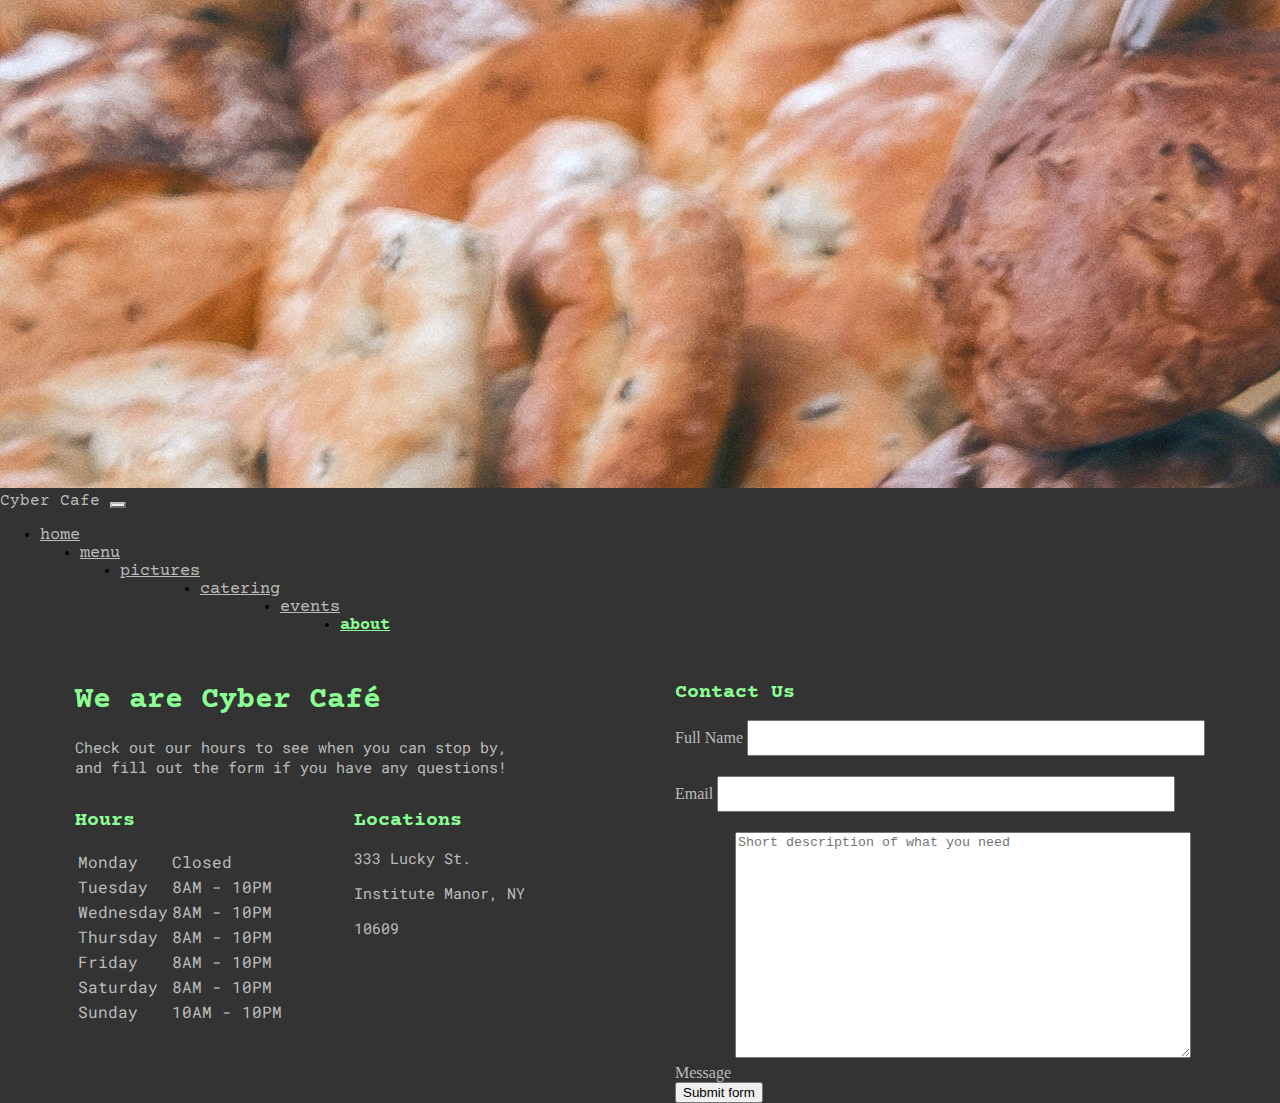
<file: about.html>
<!DOCTYPE html>

<html lang="en">

<head>
  <!-- Required meta tags -->
  <meta charset="utf-8">
  <meta name="viewport" content="width=device-width, initial-scale=1">

  <!-- Bootstrap CSS -->
  <link href="https://cdn.jsdelivr.net/npm/bootstrap@5.1.3/dist/css/bootstrap.min.css" rel="stylesheet"
    integrity="sha384-1BmE4kWBq78iYhFldvKuhfTAU6auU8tT94WrHftjDbrCEXSU1oBoqyl2QvZ6jIW3" crossorigin="anonymous">

  <!-- Custom css -->
  <link rel="stylesheet" href="./standard.css" type="text/css" />
  <link rel="stylesheet" href="./about.css" type="text/css" />

  <title>Cyber Cafe | About</title>
</head>

<body>

  <!-- header -->
  <div class="header">
    <!-- header -->
    <img src="./header.jpg" class="img-fluid" id="header-img" alt="display of bakery items" />
    <!-- nav bar -->
    <nav class="navbar navbar-expand-lg">
      <div class="container-fluid">
        <span class="navbar-brand mb-0 h1">Cyber Cafe</span>
        <button class="navbar-toggler" type="button" data-bs-toggle="collapse" data-bs-target="#navbarSupportedContent"
          aria-controls="navbarSupportedContent" aria-expanded="false" aria-label="Toggle navigation">
          <span class="navbar-toggler-icon"></span>
        </button>
        <div class="collapse navbar-collapse" id="navbarSupportedContent">
          <ul class="navbar-nav me-auto mb-2 mb-lg-0">
            <li class="nav-item">
              <a class="nav-link" href="./index.html">home</a>
            </li>
            <li class="nav-item">
              <a class="nav-link" href="./menu.html">menu</a>
            </li>
            <li class="nav-item">
              <a class="nav-link" href="./pictures.html">pictures</a>
            </li>
            <li class="nav-item">
              <a class="nav-link" href="./catering.html">catering</a>
            </li>
            <li class="nav-item">
              <a class="nav-link" href="./events.html">events</a>
            </li>
            <li class="nav-item">
              <a class="nav-link active" aria-current="page" href="./about.html">about</a>
            </li>
          </ul>
        </div>
      </div>
    </nav>
  </div>

  <!-- container -->
  <div class="container">
    <!-- description and form -->
    <div class="description-form">
      <!-- description -->
      <div class="description">
        <h1>We are Cyber Café</h1>
        <p>Check out our hours to see when you can stop by, and fill out the form if you have any questions!</p>
        <!-- hours and locations -->
        <div class="hours-locations">
          <div class="hours">
            <h2>Hours</h2>
            <table class="table table-borderless">
              <tbody>
                <tr>
                  <td>Monday</td>
                  <td>Closed</td>
                </tr>
                <tr>
                  <td>Tuesday</td>
                  <td>8AM - 10PM</td>
                </tr>
                <tr>
                  <td>Wednesday</td>
                  <td>8AM - 10PM</td>
                </tr>
                <tr>
                  <td>Thursday</td>
                  <td>8AM - 10PM</td>
                </tr>
                <tr>
                  <td>Friday</td>
                  <td>8AM - 10PM</td>
                </tr>
                <tr>
                  <td>Saturday</td>
                  <td>8AM - 10PM</td>
                </tr>
                <tr>
                  <td>Sunday</td>
                  <td>10AM - 10PM</td>
                </tr>
              </tbody>
            </table>
          </div>
          <div class="locations">
            <h2>Locations</h2>
            <p>333 Lucky St.</p>
            <p>Institute Manor, NY</p>
            <p>10609</p>
          </div>
        </div>
      </div>
      <!-- form -->
      <div class="form">
        <h2>Contact Us</h2>
        <form class="g-3">
          <div>
            <label for="nameInput" class="form-label">Full Name</label>
            <input type="text" class="form-control name" id="nameInput" required>
          </div>
          <div>
            <label for="emailInput" class="form-label">Email</label>
            <input type="email" class="form-control email" id="emailInput" required>
          </div>
          <div>
            <label for="messageInput" class="form-label">Message</label>
            <textarea class="form-control request" id="messageInput" placeholder="Short description of what you need"
              required></textarea>
          </div>
          <div>
            <button class="btn btn-primary" type="submit">Submit form</button>
          </div>
        </form>
      </div>
    </div>
  </div>

  <!-- Bootstrap Bundle with Popper -->
  <script src="https://cdn.jsdelivr.net/npm/bootstrap@5.1.3/dist/js/bootstrap.bundle.min.js"
    integrity="sha384-ka7Sk0Gln4gmtz2MlQnikT1wXgYsOg+OMhuP+IlRH9sENBO0LRn5q+8nbTov4+1p"
    crossorigin="anonymous"></script>

</body>

</html>
</file>
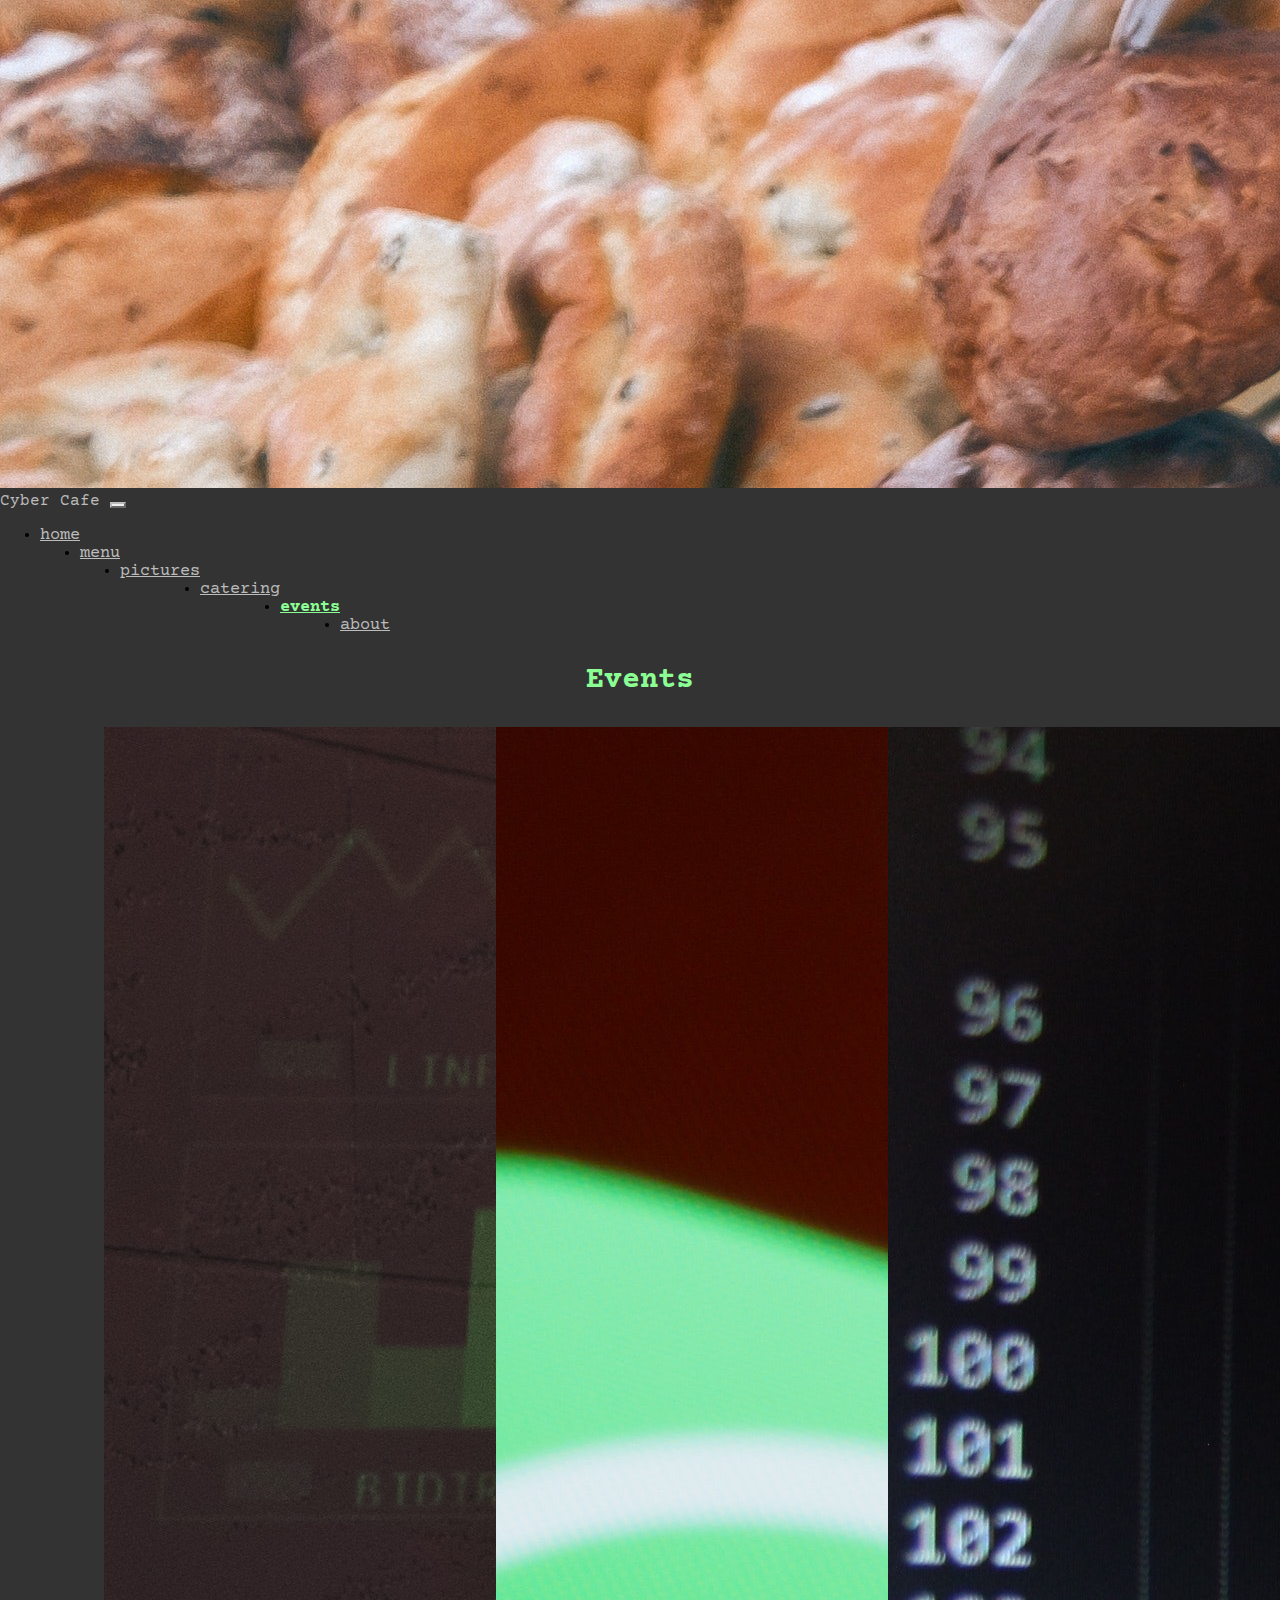
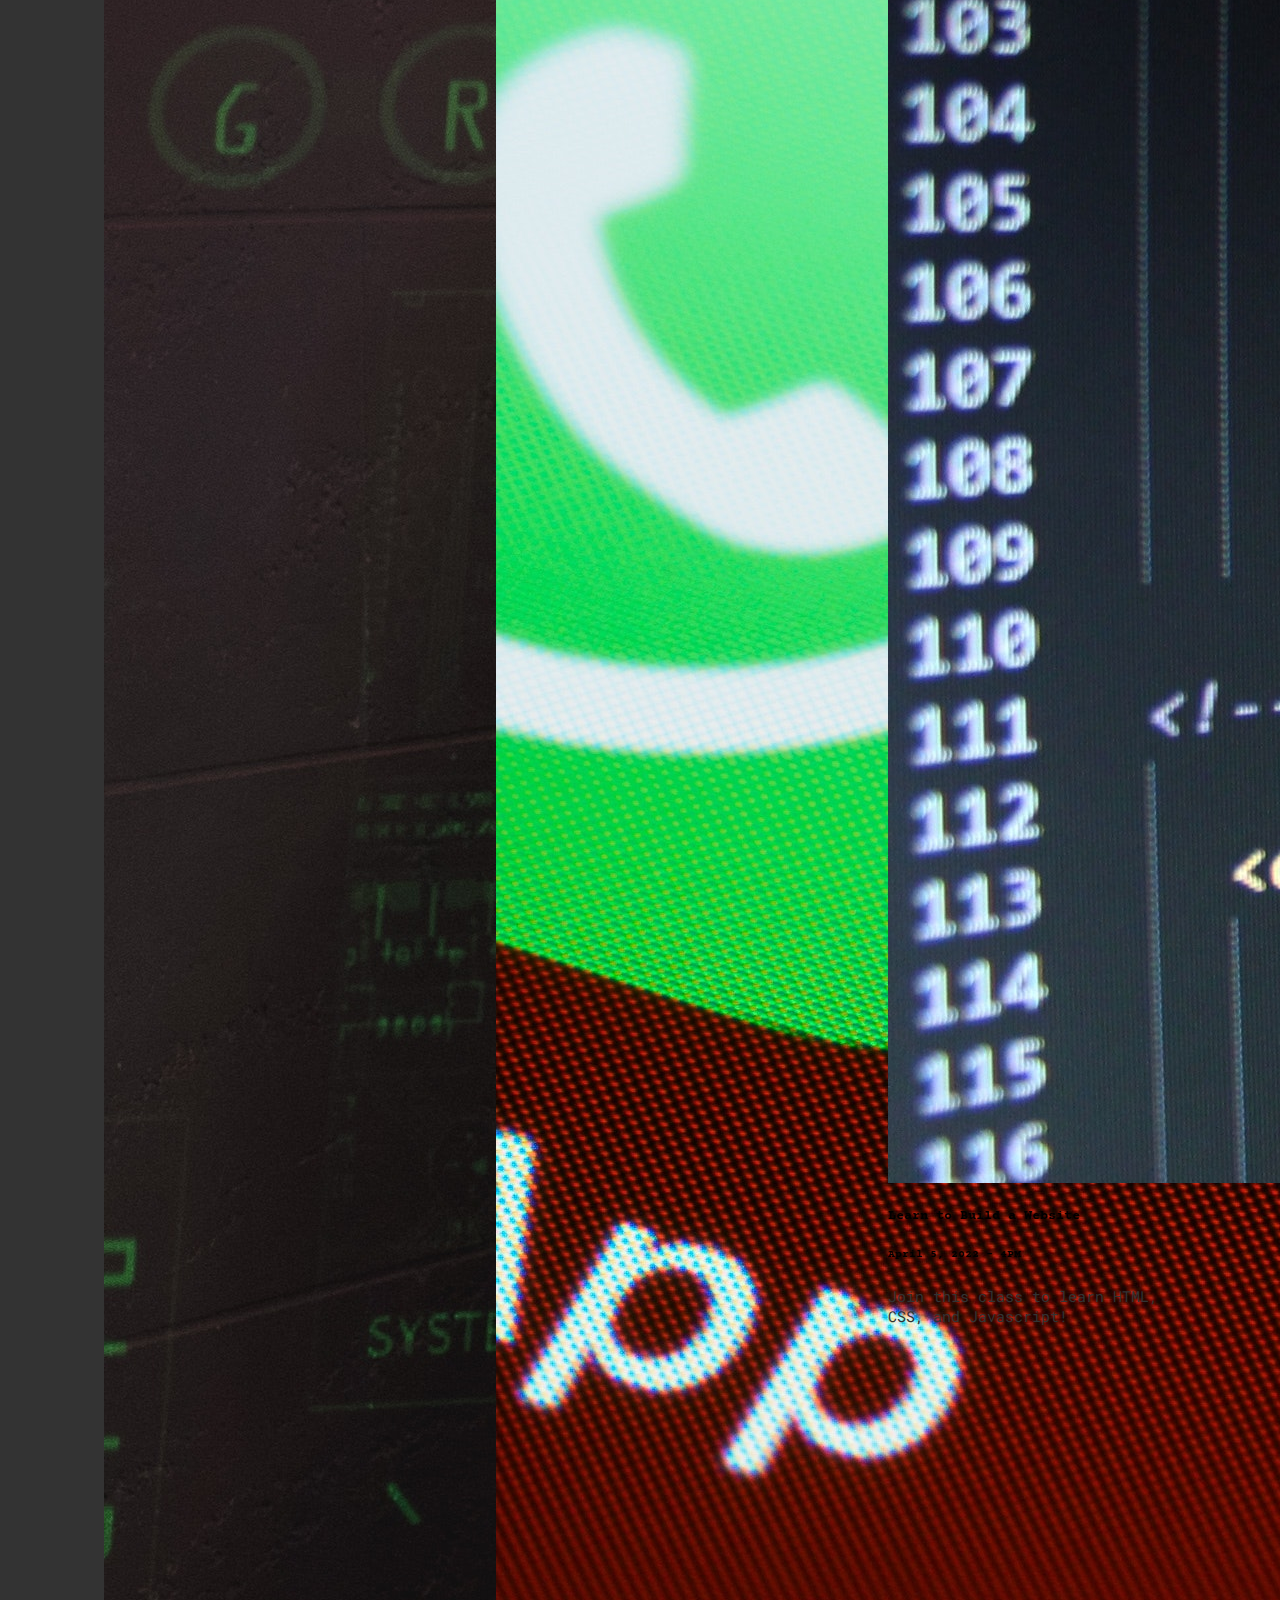
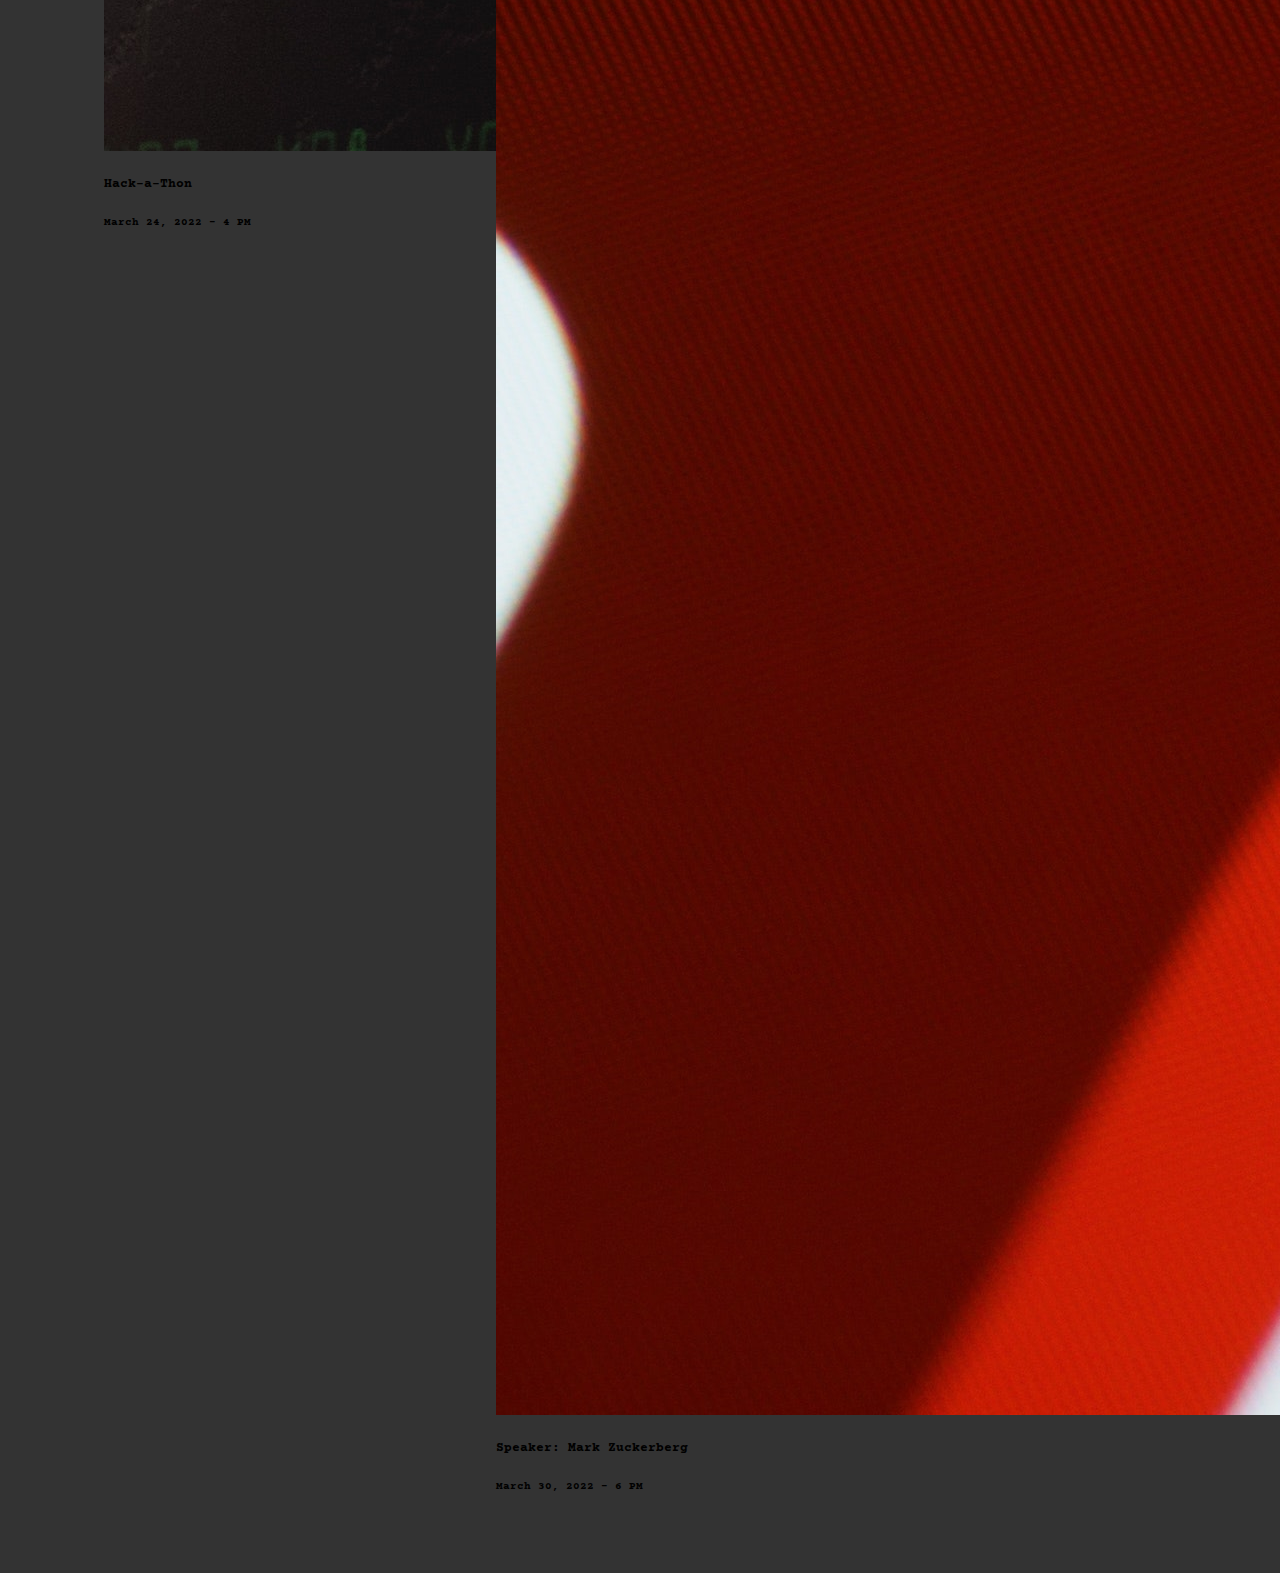
<file: events.html>
<!DOCTYPE html>

<html lang="en">

<head>
  <!-- Required meta tags -->
  <meta charset="utf-8">
  <meta name="viewport" content="width=device-width, initial-scale=1">

  <!-- Bootstrap CSS -->
  <link href="https://cdn.jsdelivr.net/npm/bootstrap@5.1.3/dist/css/bootstrap.min.css" rel="stylesheet"
    integrity="sha384-1BmE4kWBq78iYhFldvKuhfTAU6auU8tT94WrHftjDbrCEXSU1oBoqyl2QvZ6jIW3" crossorigin="anonymous">

  <!-- Custom css -->
  <link rel="stylesheet" href="./standard.css" type="text/css" />
  <link rel="stylesheet" href="./events.css" type="text/css" />

  <title>Cyber Cafe | Events</title>
</head>

<body>

  <!-- header -->
  <div class="header">
    <!-- header -->
    <img src="./header.jpg" class="img-fluid" id="header-img" alt="display of bakery items" />
    <!-- nav bar -->
    <nav class="navbar navbar-expand-lg">
      <div class="container-fluid">
        <span class="navbar-brand mb-0 h1">Cyber Cafe</span>
        <button class="navbar-toggler" type="button" data-bs-toggle="collapse" data-bs-target="#navbarSupportedContent"
          aria-controls="navbarSupportedContent" aria-expanded="false" aria-label="Toggle navigation">
          <span class="navbar-toggler-icon"></span>
        </button>
        <div class="collapse navbar-collapse" id="navbarSupportedContent">
          <ul class="navbar-nav me-auto mb-2 mb-lg-0">
            <li class="nav-item">
              <a class="nav-link" href="./index.html">home</a>
            </li>
            <li class="nav-item">
              <a class="nav-link" href="./menu.html">menu</a>
            </li>
            <li class="nav-item">
              <a class="nav-link" href="./pictures.html">pictures</a>
            </li>
            <li class="nav-item">
              <a class="nav-link" href="./catering.html">catering</a>
            </li>
            <li class="nav-item">
              <a class="nav-link active" aria-current="page" href="./events.html">events</a>
            </li>
            <li class="nav-item">
              <a class="nav-link" href="./about.html">about</a>
            </li>
          </ul>
        </div>
      </div>
    </nav>
  </div>

  <!-- container -->
  <div class="container">
    <!-- events container -->
    <h1>Events</h1>
      <div class="events">
        <!-- first event -->
        <div class="card" style="width: 18rem;">
          <img src="./event-1.jpg" class="card-img-top" alt="someone hacking">
          <div class="card-body">
            <h5 class="card-title">Hack-a-Thon</h5>
            <h6 class="card-subtitle mb-2 text-muted">March 24, 2022 - 4 PM</h6>
            <p class="card-text">Come with a team of 4 to see who will be the fastest to hack into the CIA vault!</p>
          </div>
        </div>
        <!-- second event -->
        <div class="card" style="width: 18rem;">
          <img src="./event-2.jpg" class="card-img-top" alt="someone hacking">
          <div class="card-body">
            <h5 class="card-title">Speaker: Mark Zuckerberg</h5>
            <h6 class="card-subtitle mb-2 text-muted">March 30, 2022 - 6 PM</h6>
            <p class="card-text">Learn more about the decision behind Facebook's move to Meta.</p>
          </div>
        </div>
        <!-- third event -->
        <div class="card" style="width: 18rem;">
          <img src="./event-3.jpg" class="card-img-top" alt="someone hacking">
          <div class="card-body">
            <h5 class="card-title">Learn to Build a Website</h5>
            <h6 class="card-subtitle mb-2 text-muted">April 5, 2022 - 4PM</h6>
            <p class="card-text">Join this class to learn HTML, CSS, and Javascript!</p>
          </div>
        </div>
      </div>
  </div>

  <!-- Bootstrap Bundle with Popper -->
  <script src="https://cdn.jsdelivr.net/npm/bootstrap@5.1.3/dist/js/bootstrap.bundle.min.js"
    integrity="sha384-ka7Sk0Gln4gmtz2MlQnikT1wXgYsOg+OMhuP+IlRH9sENBO0LRn5q+8nbTov4+1p"
    crossorigin="anonymous"></script>

</body>

</html>
</file>
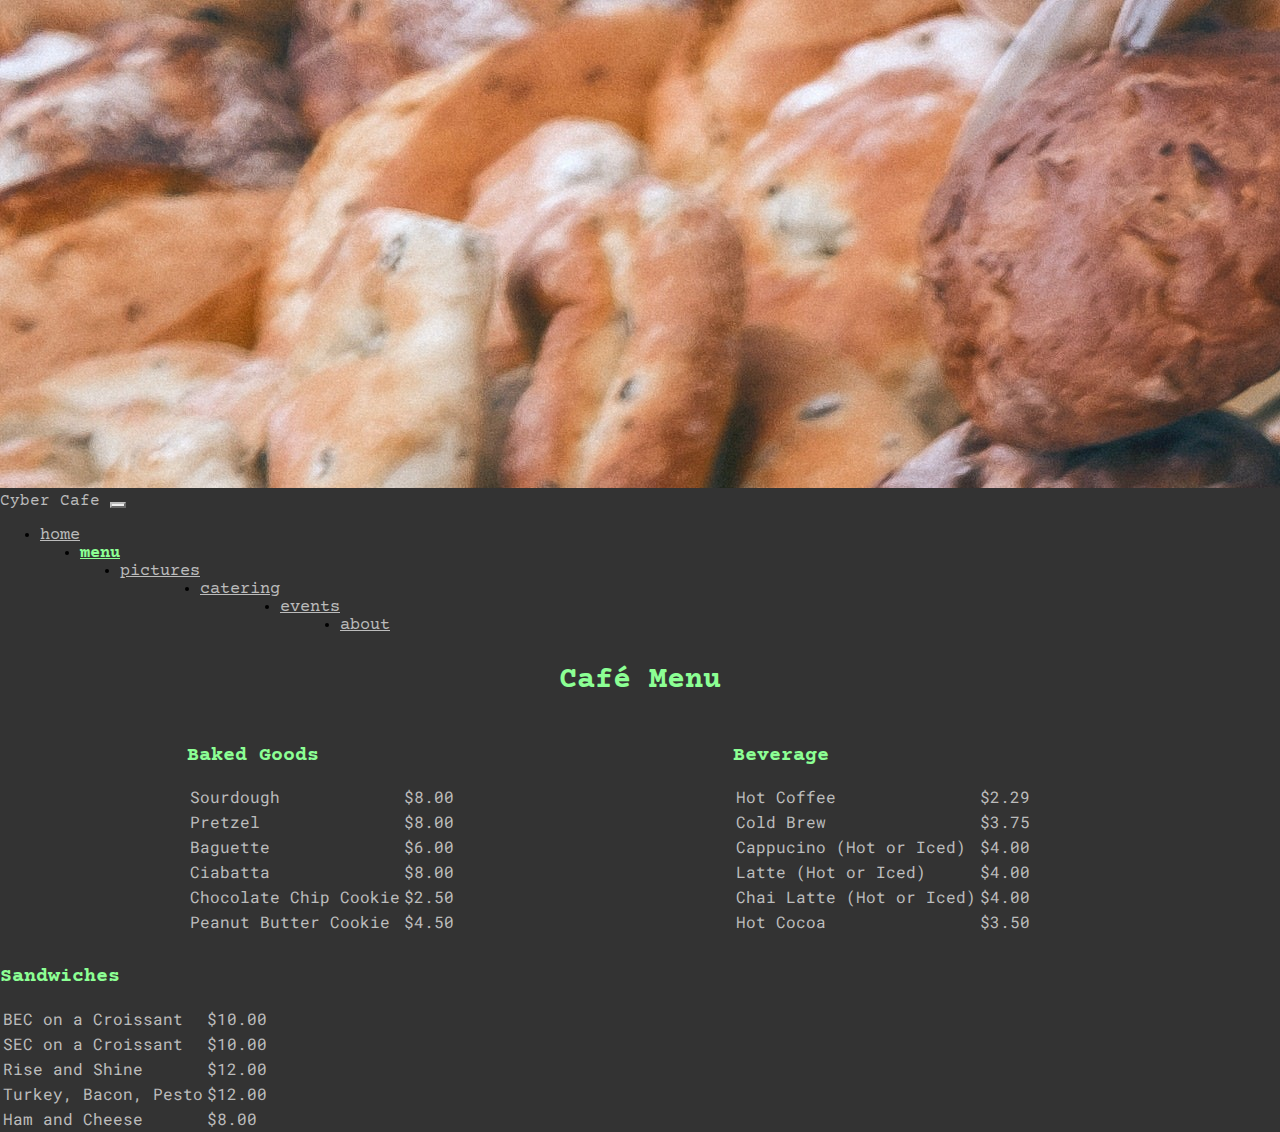
<file: menu.html>
<!DOCTYPE html>

<html lang="en">

<head>
  <!-- Required meta tags -->
  <meta charset="utf-8">
  <meta name="viewport" content="width=device-width, initial-scale=1">

  <!-- Bootstrap CSS -->
  <link href="https://cdn.jsdelivr.net/npm/bootstrap@5.1.3/dist/css/bootstrap.min.css" rel="stylesheet"
    integrity="sha384-1BmE4kWBq78iYhFldvKuhfTAU6auU8tT94WrHftjDbrCEXSU1oBoqyl2QvZ6jIW3" crossorigin="anonymous">

  <!-- Custom css -->
  <link rel="stylesheet" href="./standard.css" type="text/css" />
  <link rel="stylesheet" href="./menu.css" type="text/css" />

  <title>Cyber Cafe | Menu</title>
</head>

<body>

  <!-- header -->
  <div class="header">
    <!-- header -->
    <img src="./header.jpg" class="img-fluid" id="header-img" alt="display of bakery items" />
    <!-- nav bar -->
    <nav class="navbar navbar-expand-lg">
      <div class="container-fluid">
        <span class="navbar-brand mb-0 h1">Cyber Cafe</span>
        <button class="navbar-toggler" type="button" data-bs-toggle="collapse" data-bs-target="#navbarSupportedContent"
          aria-controls="navbarSupportedContent" aria-expanded="false" aria-label="Toggle navigation">
          <span class="navbar-toggler-icon"></span>
        </button>
        <div class="collapse navbar-collapse" id="navbarSupportedContent">
          <ul class="navbar-nav me-auto mb-2 mb-lg-0">
            <li class="nav-item">
              <a class="nav-link" href="./index.html">home</a>
            </li>
            <li class="nav-item">
              <a class="nav-link active" aria-current="page" href="./menu.html">menu</a>
            </li>
            <li class="nav-item">
              <a class="nav-link" href="./pictures.html">pictures</a>
            </li>
            <li class="nav-item">
              <a class="nav-link" href="./catering.html">catering</a>
            </li>
            <li class="nav-item">
              <a class="nav-link" href="./events.html">events</a>
            </li>
            <li class="nav-item">
              <a class="nav-link" href="./about.html">about</a>
            </li>
          </ul>
        </div>
      </div>
    </nav>
  </div>

  <!-- container -->
  <div class="container">
    <h1>Café Menu</h1>

    <!-- goods and beverages -->
    <div class="goods-beverages row">
      <!-- goods section -->
      <div class="goods col-md-6">
        <h2>Baked Goods</h2>
        <!-- good items -->
        <table class="table table-borderless">
          <tbody>
            <tr>
              <td>Sourdough</td>
              <td>$8.00</td>
            </tr>
            <tr>
              <td>Pretzel</td>
              <td>$8.00</td>
            </tr>
            <tr>
              <td>Baguette</td>
              <td>$6.00</td>
            </tr>
            <tr>
              <td>Ciabatta</td>
              <td>$8.00</td>
            </tr>
            <tr>
              <td>Chocolate Chip Cookie</td>
              <td>$2.50</td>
            </tr>
            <tr>
              <td>Peanut Butter Cookie</td>
              <td>$4.50</td>
            </tr>
          </tbody>
        </table>
      </div>
      <!-- beverage section -->
      <div class="beverage col-md-6">
        <h2>Beverage</h2>
        <!-- beverage items -->
        <table class="table table-borderless">
          <tbody>
            <tr>
              <td>Hot Coffee</td>
              <td>$2.29</td>
            </tr>
            <tr>
              <td>Cold Brew</td>
              <td>$3.75</td>
            </tr>
            <tr>
              <td>Cappucino (Hot or Iced)</td>
              <td>$4.00</td>
            </tr>
            <tr>
              <td>Latte (Hot or Iced)</td>
              <td>$4.00</td>
            </tr>
            <tr>
              <td>Chai Latte (Hot or Iced)</td>
              <td>$4.00</td>
            </tr>
            <tr>
              <td>Hot Cocoa</td>
              <td>$3.50</td>
            </tr>
          </tbody>
        </table>
      </div>
    </div>

    <!-- sandwiches section -->
    <div class="sandwiches">
      <h2>Sandwiches</h2>
      <!-- sandwich items -->
      <table class="table table-borderless">
        <tbody>
          <tr>
            <td>BEC on a Croissant</td>
            <td>$10.00</td>
          </tr>
          <tr>
            <td>SEC on a Croissant</td>
            <td>$10.00</td>
          </tr>
          <tr>
            <td>Rise and Shine</td>
            <td>$12.00</td>
          </tr>
          <tr>
            <td>Turkey, Bacon, Pesto</td>
            <td>$12.00</td>
          </tr>
          <tr>
            <td>Ham and Cheese</td>
            <td>$8.00</td>
          </tr>
        </tbody>
      </table>
    </div>

  </div>

  <!-- Bootstrap Bundle with Popper -->
  <script src="https://cdn.jsdelivr.net/npm/bootstrap@5.1.3/dist/js/bootstrap.bundle.min.js"
    integrity="sha384-ka7Sk0Gln4gmtz2MlQnikT1wXgYsOg+OMhuP+IlRH9sENBO0LRn5q+8nbTov4+1p"
    crossorigin="anonymous"></script>

</body>

</html>
</file>
<file: standard.css>
/* import fonts */
@import url('https://fonts.googleapis.com/css2?family=Courier+Prime:ital,wght@0,400;0,700;1,400;1,700&family=Roboto+Mono:ital@0;1&display=swap');

/* set css variables */
:root {
    --background: #333333;
    --header-color: #8CFF94;
    --paragraph-color: #BCBCBC;
    --header-1: 30px;
    --header-2: 20px;
    --paragraph: 15px;
    --header-font: 'Courier Prime', monospace;
    --paragraph-font: 'Roboto Mono', monospace;
  }

  body {
    margin: 0;
    background-color: var(--background);
  }

  h1 {
    font-family: var(--header-font);
    font-size: var(--header-1);
    color: var(--header-color);
  }

  h2 {
    font-family: var(--header-font);
    font-size: var(--header-2);
    color: var(--header-color);
  }

  p {
    font-family: var(--paragraph-font);
    font-size: var(--paragraph);
    color: var(--paragraph-color);
  }

  /* navigation bar styling */

  .navbar {
    font-family: var(--header-font);
  }

  span {
    color: var(--paragraph-color);
  }

  .nav-link {
    float: left;
    color: var(--paragraph-color);
    text-align: center;
    font-size: 17px;
    font-weight: 400;
  }

  .navbar-toggler {
    border-color: var(--paragraph-color);
  }

  .navbar-toggler:focus {
    box-shadow: none;
  }

  .navbar-toggler-icon {
    background-image: url("data:image/svg+xml,%3csvg xmlns='http://www.w3.org/2000/svg' viewBox='0 0 30 30'%3e%3cpath stroke='rgba%28255, 255, 255, 0.55%29' stroke-linecap='round' stroke-miterlimit='10' stroke-width='2' d='M4 7h22M4 15h22M4 23h22'/%3e%3c/svg%3e");
  }

  .nav-link:hover {
    color: var(--header-color);
    font-weight: 700;
    cursor: pointer;
  }

  a.active {
    color: var(--header-color);
    font-weight: 700;
  }
</file>
<file: about.css>
/* descripton and form */
.description-form {
    display: flex;
    flex-direction: row;
    justify-content: space-around;
    margin-top: 30px;
}

.description > p:nth-child(2) {
    width: 50vh;
}

/* hours and locations */
.hours-locations {
    display: flex;
    flex-direction: row;
    justify-content: space-between;
}

.table {
    color: #bcbcbc;
    font-family: 'Roboto Mono', monospace;
}

/* form */
label {
    color: #BCBCBC;
}

form {
    display: flex;
    flex-direction: column;
    align-items: flex-start;
}

.name,
.email {
    height: 30px;
    width: 50vh;
    margin-bottom: 20px;
}

.request {
    height: 220px;
    width: 50vh;
    margin-bottom: 20px;
}

@media (max-width: 800px) {
    .description-form {
        flex-direction: column;
    }

    .hours-locations {
        flex-direction: column;
    }

    form {
        margin-top: 20px;
    }

    .name,
    .email {
        height: 25%;
        width: 100%;
        margin-bottom: 20px;
    }

    .request {
        height: 20vh;
        width: 100%;
        margin-bottom: 20px;
    }
}
</file>
<file: events.css>
/* header */
h1 {
    margin-top: 30px;
    margin-bottom: 30px;
    text-align: center;
}

h5,
h6 {
    font-family: 'Courier Prime', monospace;
}

p {
    font-family: 'Roboto Mono', monospace;
    color: #333333;
}

/* events container */
.events {
    display: flex;
    flex-direction: row;
    justify-content: space-evenly;
}

@media (max-width: 800px) {
    .events {
        flex-direction: column;
    }
    
    .card {
        margin-bottom: 20px;
    }
}
</file>
<file: menu.css>
/* menu header */
h1 {
    text-align: center;
    margin: 30px 0;
}

/* goods and beverages section */
.goods-beverages {
    display: flex;
    flex-direction: row;
    align-items: center;
    justify-content: space-evenly;
    margin-bottom: 30px;
}

.goods-beverages > h2 {
    text-align: center;
}

.goods {
    width: 40vh;
}

.beverage {
    width: 40vh;
}

.table {
    color: #bcbcbc;
    font-family: 'Roboto Mono', monospace;
}

@media (max-width: 800px) {
    .goods-beverages {
        flex-direction: column;
    }
}
</file>
